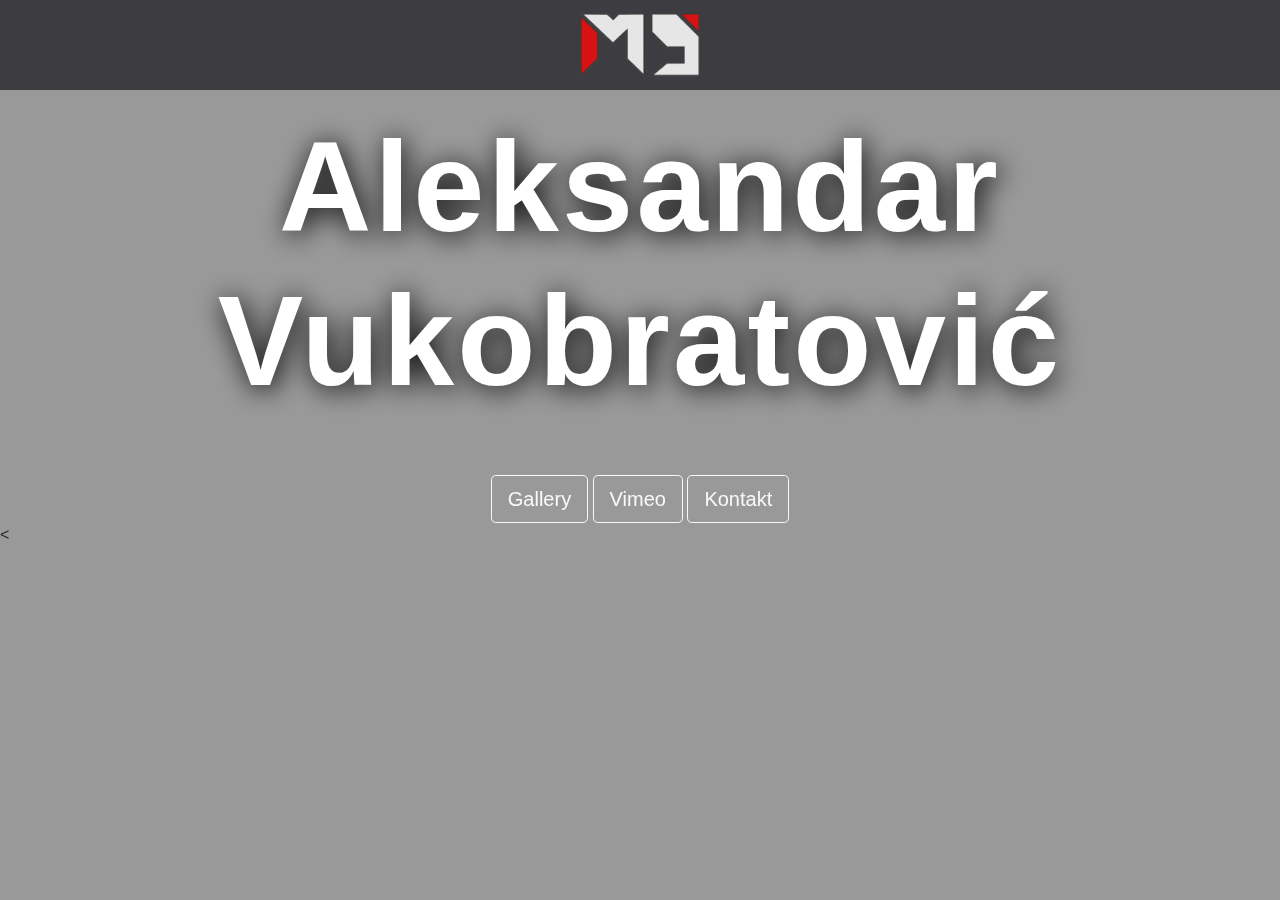
<file: index.html>
<!DOCTYPE html>
<html lang="en">
<head>
	<meta charset="utf-8">
	<meta name="viewport" content="width=device-width, initial-scale=1">
	<title>Mrmot</title>
	<link rel="stylesheet" href="bootstrap-4.1.3-dist/css/bootstrap.min.css">
	<link rel="stylesheet" href="style.css">
	<link rel="stylesheet" href="css/fixed.css">
	<link rel="icon" href="/favicon.ico" sizes="any">
    <link rel="icon" href="/favicon.png" type="image/png">
    <link rel="apple-touch-icon" href="/apple-touch-icon.png">
    <link rel="manifest" href="/themrmot">
    <link rel="icon" type="image/png" sizes="32x32" href="/favicon-32x32.png">
    <link rel="icon" type="image/png" sizes="16x16" href="/favicon-16x16.png">
	
</head>

<body>

<nav class="navbar navbar-dark" id="navbarglavni">
	<a class="navbar-brand mx-auto" href="index.html"><img src="m9logo.png" alt="video produkcija"></a>
	
</nav>


<!-- ovo je kada je klip na serveru, trenutno nece biti na serveru pa se ovo blokira -->
<!-- <div class="video-background">
	<div class="video-wrap">
		<div id="video">
		<video id="bgvid" autoplay loop muted playsinline>
			<source src="videoindex.mp4" type="video/mp4">
			</video>
		</div>
	</div>
</div> -->
<!-- ovo ispod je za vimeo background video -->

<div class="video-background">
    <div class="video-wrap">
        
        <iframe src="https://player.vimeo.com/video/824375055?autoplay=1&loop=1&muted=1&background=1&playsinline=1"
                frameborder="0" 
                allow="autoplay; fullscreen; picture-in-picture" 
                allowfullscreen 
				loading="lazy"
                style="position: absolute; top: 50%; left: 50%; transform: translate(-50%, -50%); width: 100vw; height: 56.25vw; min-height: 100vh; min-width: 177.77vh; /* Za pokrivanje celog ekrana */">
				
        </iframe>
		
        
    </div>
</div>

<div class="caption text-center">

<h1>Aleksandar Vukobratović</h1>
<h3></h3>
<!-- <a class="btn btn-outline-light btn-lg" href="produkcija.html"> Produkcija </a> -->

<a class="btn btn-outline-light btn-lg" href="gallery.html"> Gallery </a>
<a class="btn btn-outline-light btn-lg" href="https://vimeo.com/user171523078"> Vimeo </a>
<a class="btn btn-outline-light btn-lg" href="kontakt.html"> Kontakt </a>

</div>

<!--- Start Course Section -->
<
<!--- End Course Section -->


<!--- Script Source Files -->
<script src="js/jquery-3.3.1.min.js"></script>
<script src="bootstrap-4.1.3-dist/js/bootstrap.min.js"></script>
<!--- End of Script Source Files -->

</body>
</html>
</file>
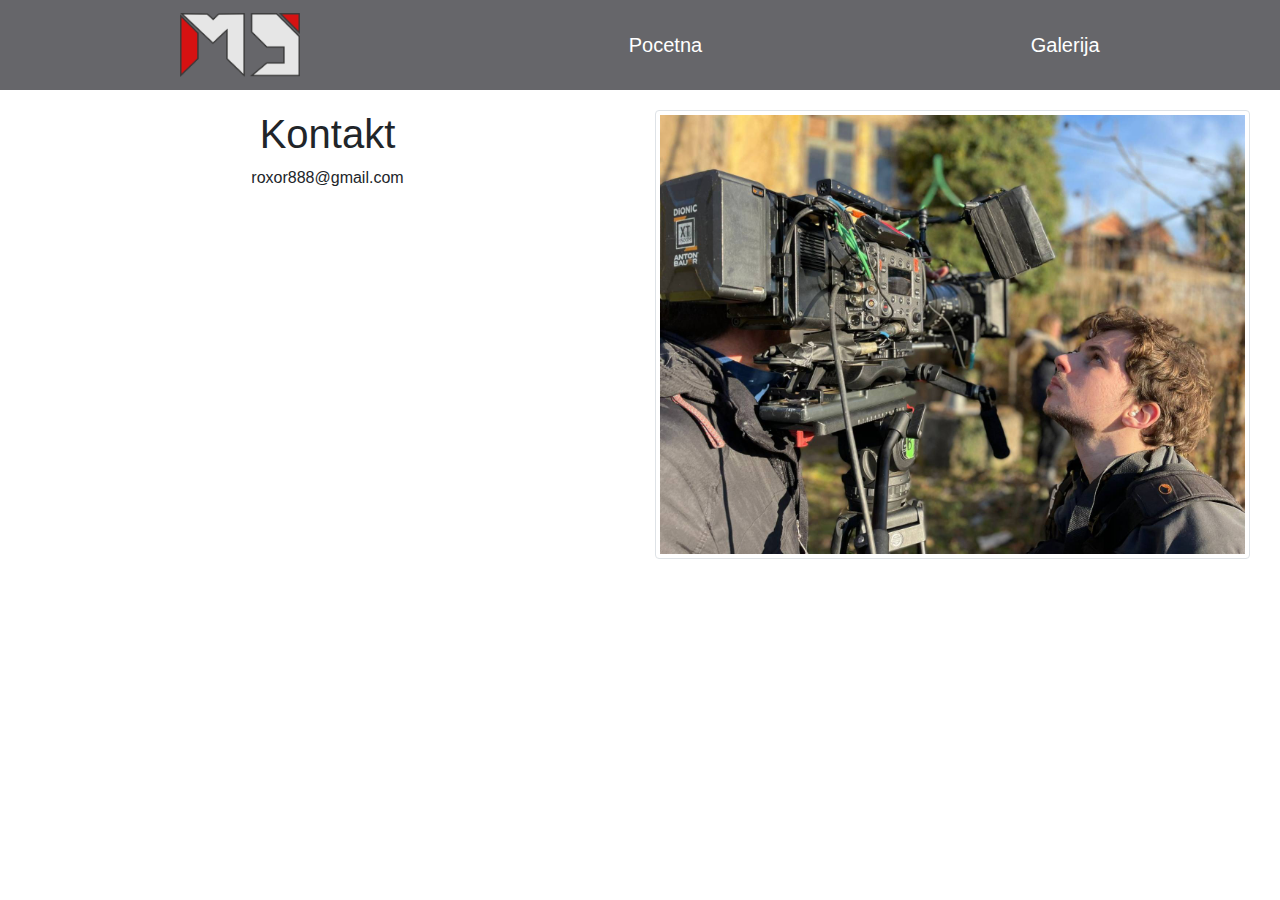
<file: kontakt.html>
<!DOCTYPE html>
<html lang="en">
  <head>
   <meta charset="utf-8">
	<meta name="viewport" content="width=device-width, initial-scale=1">
	<title>Aleksandar</title>
	<link rel="stylesheet" href="bootstrap-4.1.3-dist/css/bootstrap.min.css">
	<link rel="stylesheet" href="style.css">
	<link rel="stylesheet" href="css/fixed.css">
	<link rel="icon" href="m9logo">
</head>
  </head>
  <body>
    <div class="full-width">
      <div>
	<nav class="navbar navbar-dark sticky-top">
	<a class="navbar-brand mx-auto" href="index.html"><img src="m9logo.png" alt="video produkcija"></a>
	 <a class="navbar-brand mx-auto" href="index.html">Pocetna</a>
	  <a class="navbar-brand mx-auto" href="gallery.html">Galerija</a>
	
	
	
	</nav>
    
</div>

<div class="container-fluid">
  <div class="row justify-content-between">
	 <div class="col-md text-center">
    <h1>Kontakt</h1>
	 <p class="text justify">roxor888@gmail.com</p>
	 <p>  </p>
	 
  </div>
  
  
   
    
    <div class="col">
      <img src="img/bts.jpg" alt="..." class="img-thumbnail">
    </div>
  </div>
</div>




    
  </body>
</html>
</file>
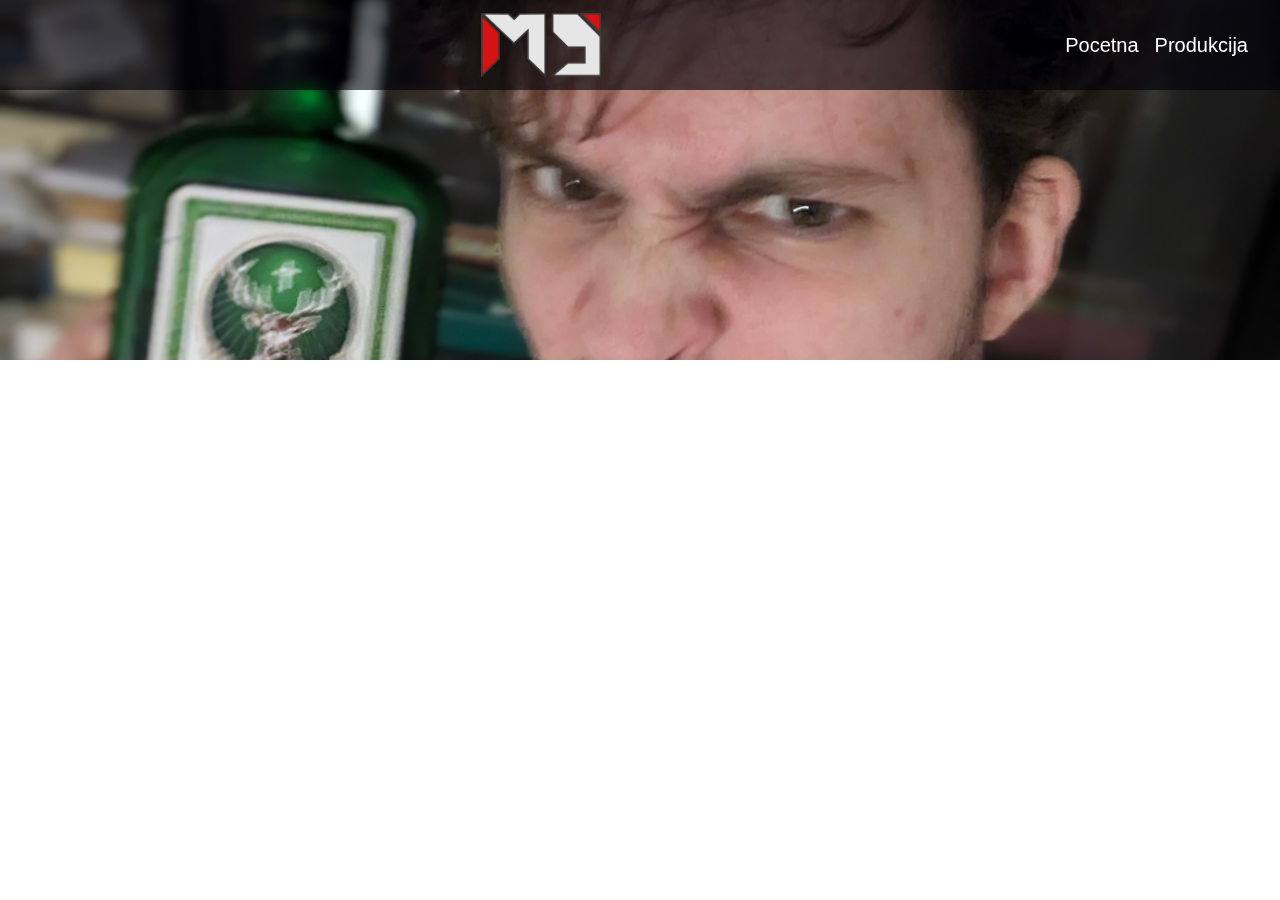
<file: nudes.html>
<!DOCTYPE html>
<html lang="en">
<head>
	<meta charset="utf-8">
	<meta name="viewport" content="width=device-width, initial-scale=1">
	<title>M9 Produkcija</title>
	<link rel="stylesheet" href="bootstrap-4.1.3-dist/css/bootstrap.min.css">
	<link rel="stylesheet" href="style.css">
	<link rel="stylesheet" href="css/novistil.css">
	
<!--- Script Source Files -->
<script src="js/jquery-3.3.1.min.js"></script>
<script src="bootstrap-4.1.3-dist/js/bootstrap.min.js"></script>
<!--- End of Script Source Files -->


</head>

<body>


<div>
	<nav class="navbar navbar-dark fixed-top">
	 	<a class="navbar-brand mx-auto" href="index.html"><img src="m9logo.png" alt="video produkcija"></a>
	 <a class="navbar-brand align-center" href="index.html">Pocetna</a>
	  <a class="navbar-brand" href="produkcija.html">Produkcija</a>
	
	
	
	</nav>
    
</div>



<div>

<ul>
  <li>
    <img src="img/jg.jpg" alt="" loading="">
  </li>
 

</div>

</body>
</html>
</file>
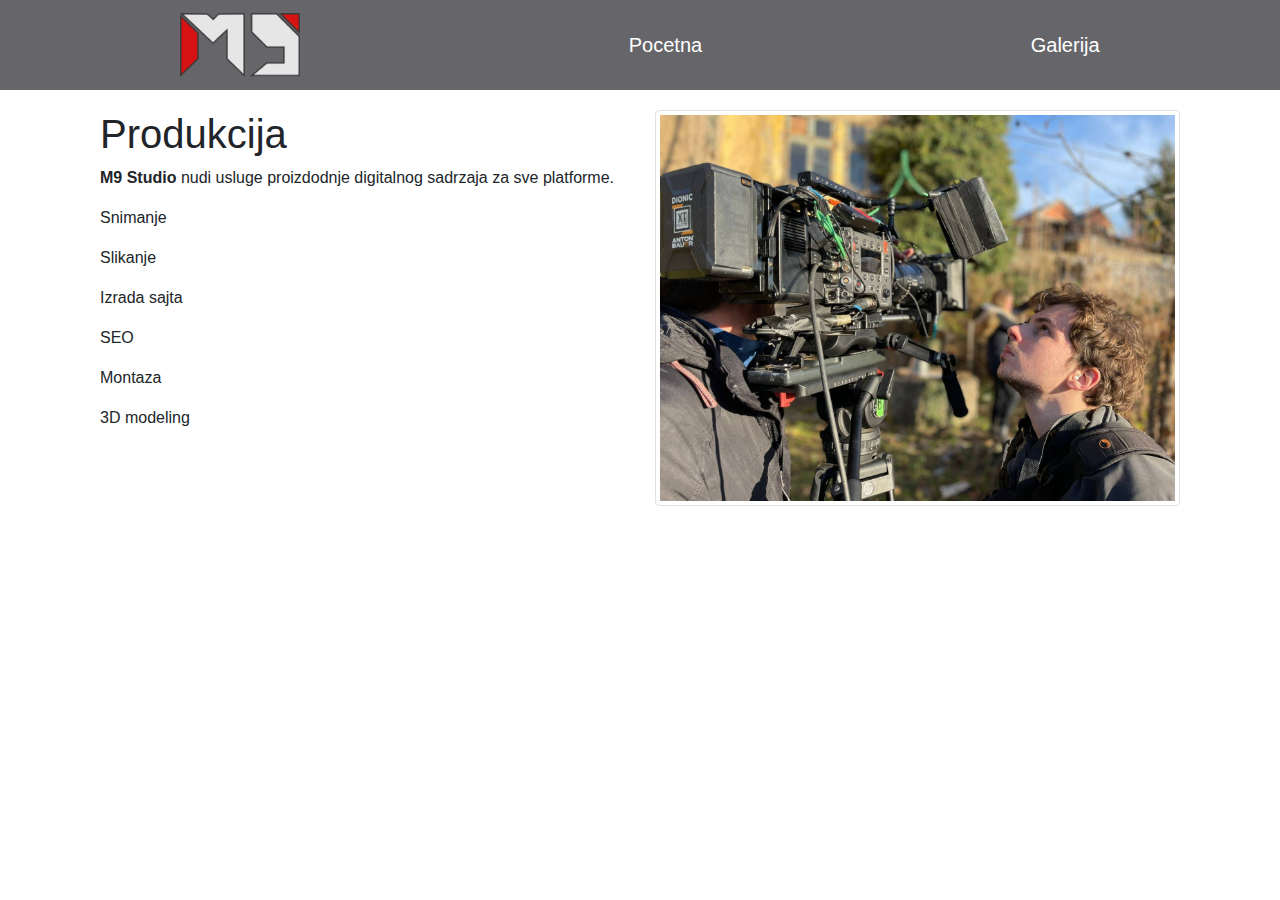
<file: produkcija.html>
<!DOCTYPE html>
<html lang="en">
  <head>
   <meta charset="utf-8">
	<meta name="viewport" content="width=device-width, initial-scale=1">
	<title>M9 Produkcija</title>
	<link rel="stylesheet" href="bootstrap-4.1.3-dist/css/bootstrap.min.css">
	<link rel="stylesheet" href="style.css">
	<link rel="stylesheet" href="css/fixed.css">
	<link rel="icon" href="m9logo">
</head>
  </head>
  <body>
    <div class="full-width">
      <div>
	<nav class="navbar navbar-dark sticky-top">
	<a class="navbar-brand mx-auto" href="index.html"><img src="m9logo.png" alt="video produkcija"></a>
	 <a class="navbar-brand mx-auto" href="index.html">Pocetna</a>
	  <a class="navbar-brand mx-auto" href="gallery.html">Galerija</a>
	
	
	
	</nav>
    
</div>

<div class="container">
  <div class="row">
	 <div class="col">
    <h1>Produkcija</h1>
	 <p class="text justify"> <strong>M9 Studio</strong> nudi usluge proizdodnje digitalnog sadrzaja za sve platforme.</p>
	 <p>   Snimanje  </p>
	 <p>    Slikanje </p>
	 <p>  Izrada sajta   </p>
	 <p>    SEO </p>
	 <p>   Montaza </p>
	 <p>   3D modeling  </p>
	 <p>     </p>
  </div>
  
   
    
    <div class="col">
      <img src="img/bts.jpg" alt="..." class="img-thumbnail">
    </div>
  </div>
</div>




    
  </body>
</html>
</file>
<file: style.css>
@import url('https://fonts.googleapis.com/css?family=Lato:400,700');



.body {
	
	overflow-x hidden;
	font-family: 'Lato', sans-serif;
	color: #505962
	
}
.navbar {

	background: rgba(0, 0, 6, 0.6);
	
}
.navbar-brand  img {
	height: 4rem;
	
} 

.caption h4 {
	text-align: justify;
	 text-justify: inter-word;
}

/* Kontejner koji fiksira video na pozadini */
.video-background {
    position: absolute; /* Ili fixed, ako želite da ostane dok se skroluje */
    top: 0;
    left: 0;
    width: 100%;
    height: 100%;
    overflow: hidden; /* Skriva delove videa koji prelaze granice */
    z-index: -1; /* Postavlja video IZA drugog sadržaja na sajtu */
}

/* Osigurajte da je "wrap" element unutar kontejnera */
.video-wrap {
    /* Samo da obezbedi dimenzije, ali stvarni posao obavlja iframe */
    width: 100%;
    height: 100%;
    position: relative; /* Bitno za z-index */
}

/* Opciono: Postavite transparentni preklop preko videa za bolju čitljivost teksta */
.video-background::after {
    content: '';
    position: absolute;
    top: 0;
    left: 0;
    width: 100%;
    height: 100%;
    background: rgba(0, 0, 0, 0.4); /* Tamni preklop - 40% crno */
    z-index: 1; 
}

/* Ako imate tekst iznad, mora biti iznad z-index: -1 i preklopa */
#sadrzaj-iznad-videa {
    position: relative; 
    z-index: 2; /* Mora biti veći od z-index-a preklopa (1) */
}
}

.caption {
	position: absolute;
	top: 38%;
	width: 100%;
	color: red;
	
}

.caption h1 {
	color: white;
	font-size: 8rem;
	font-weight: 700;
	letter-spacing: .2rem;
	text-shadow: .2rem .2rem 1.8rem black;
	padding-bottom: 1rem;
}
.caption h3 {
	font-size: 3rem;
	text-shadow: .1rem .1rem .5rem black;
	padding-bottom: 1.6rem;
}

.btn lg {
	border-width: large;
	border-radius: 0;
	font-size: 1.5rem;
	padding: .6rem 1.3rem;
	
}

// BASIC

ul {
  display: flex;
  flex-wrap: wrap;
  
  
  
}

li {
  height: 40vh;
  flex-grow: 1

  
    
}

li:last-child {
  // There's no science in using "10" here. In all my testing, this delivered the best results.
  flex-grow: 10;
}

ul li{
	list-style: none;
}

img {
  max-height: 100%;
  min-width: 100%;
  object-fit: cover;
  vertical-align: bottom;
}

// ADVANCED

// Portrait

@media (max-aspect-ratio: 1/1) {
  li {
    height: 30vh;
  }
}

// Short screens

@media (max-height: 480px) {
  li {
    height: 80vh;
  }
}

// Smaller screens in portrait

@media (max-aspect-ratio: 1/1) and (max-width: 480px) {
  ul {
    flex-direction: row;
  }

  li {
    height: auto;
    width: 100%;
  }
  img {
    width: 100%;
    max-height: 75vh;
    min-width: 0;
  }
}



/*============= COURSE SECTION =============*/





.col-md-8 {
  margin: 2rem auto 8rem;
  padding-top: 2rem;
}
.col-md-8 h1 {
    font-size: 2.4rem;
  }
.btn-secondary {
  border-width: medium;
  border-radius: 0;
  padding: .6rem 1.2rem;
  font-size: 1.2rem;
  text-transform: uppercase;
  margin: 1rem;
  border-color: #1EBBA3;
  background-color: #1EBBA3;
  color: white;
}
.btn-secondary:hover,
.btn-secondary:focus {
  border-color: #189582;
  background-color: #189582;
  color: white;
}


@media (max-width: 768px) {
	.caption {
	position: absolute;
	top: 38%;
	width: 100%;
	color: white;
	
}

.caption h1 {
	font-size: 1.4rem;
	font-weight: 700;
	letter-spacing: .15rem;
	padding-bottom: .5rem
	
}
.caption h3 {
	font-size: 1.1rem;
	padding-bottom: 1.2rem;
}

.btn lg {
	
	font-size: 1rem;
	padding: .5rem 1rem;
}





	

/*============ BOOTSTRAP BREAK POINTS:

Extra small (xs) devices (portrait phones, less than 576px)
No media query since this is the default in Bootstrap

Small (sm) devices (landscape phones, 576px and up)
@media (min-width: 576px) { ... }

Medium (md) devices (tablets, 768px and up)
@media (min-width: 768px) { ... }

Large (lg) devices (desktops, 992px and up)
@media (min-width: 992px) { ... }

Extra (xl) large devices (large desktops, 1200px and up)
@media (min-width: 1200px) { ... }

=============*/
</file>
<file: css/novistil.css>
html {
	margin-left: 0%;
	margin-right: 0%;
	padding: 0%;
}

body {
	margin-left: 0%;
	margin-right: 0%;
	padding: 0%;
}

ul {
  display: flex;
  flex-wrap: wrap;
margin-left: 0%;
	margin-right: 0%;
	padding: 0%;  }

li {
  height: 40vh;
  flex-grow: 1; 
  }
  
ul li {
	list-style: none;
	margin-left: 0%;
	margin-right: 0%;
	padding: 0%;
}

li:last-child {
  flex-grow: 10; }

img {
  max-height: 100%;
  min-width: 100%;
  object-fit: cover;
  vertical-align: bottom; }

@media (max-aspect-ratio: 1 / 1) {
  li {
    height: 30vh; } }
@media (max-height: 480px) {
  li {
    height: 80vh; } }
@media (max-aspect-ratio: 1 / 1) and (max-width: 480px) {
  ul {
    flex-direction: row; }

  li {
    height: auto;
    width: 100%; }

  img {
    width: 100%;
    max-height: 75vh;
    min-width: 0; } }

/*# sourceMappingURL=novistil.css.map */
</file>
<file: css/fixed.css>
/*--- Bootstrap Mobile Gutter Fix --*/
.row, .container-fluid {
margin-left: 0px!important;
margin-right: 0px!important;
}

.navbar {
	
	margin-bottom: 20px;
}


/*--- Fixed Video Background iOS/Mobile Style--*/
.video-wrap {
  clip: rect(0, auto, auto, 0);
  position: absolute;
  top: 0;
  left: 0;
  width: 100%;
  height: 100%;
}
#video {
  position: fixed;
  display: block;
  top: 0;
  left: 0;
  width: 100%;
  height: 100%;
  background-size: cover;
  background-position: center center;
  -webkit-transform: translateZ(0);
          transform: translateZ(0);
  will-change: transform;
  z-index: -1000;
}
video { 
  position: fixed;
  top: 50%;
  left: 50%;
  min-width: 100%;
  min-height: 100%;
  width: auto;
  height: auto;
  z-index: -100;
  transform: translateX(-50%) translateY(-50%);
  background: url('') no-repeat;
  background-size: cover;
  transition: 1s opacity;
}
</file>
